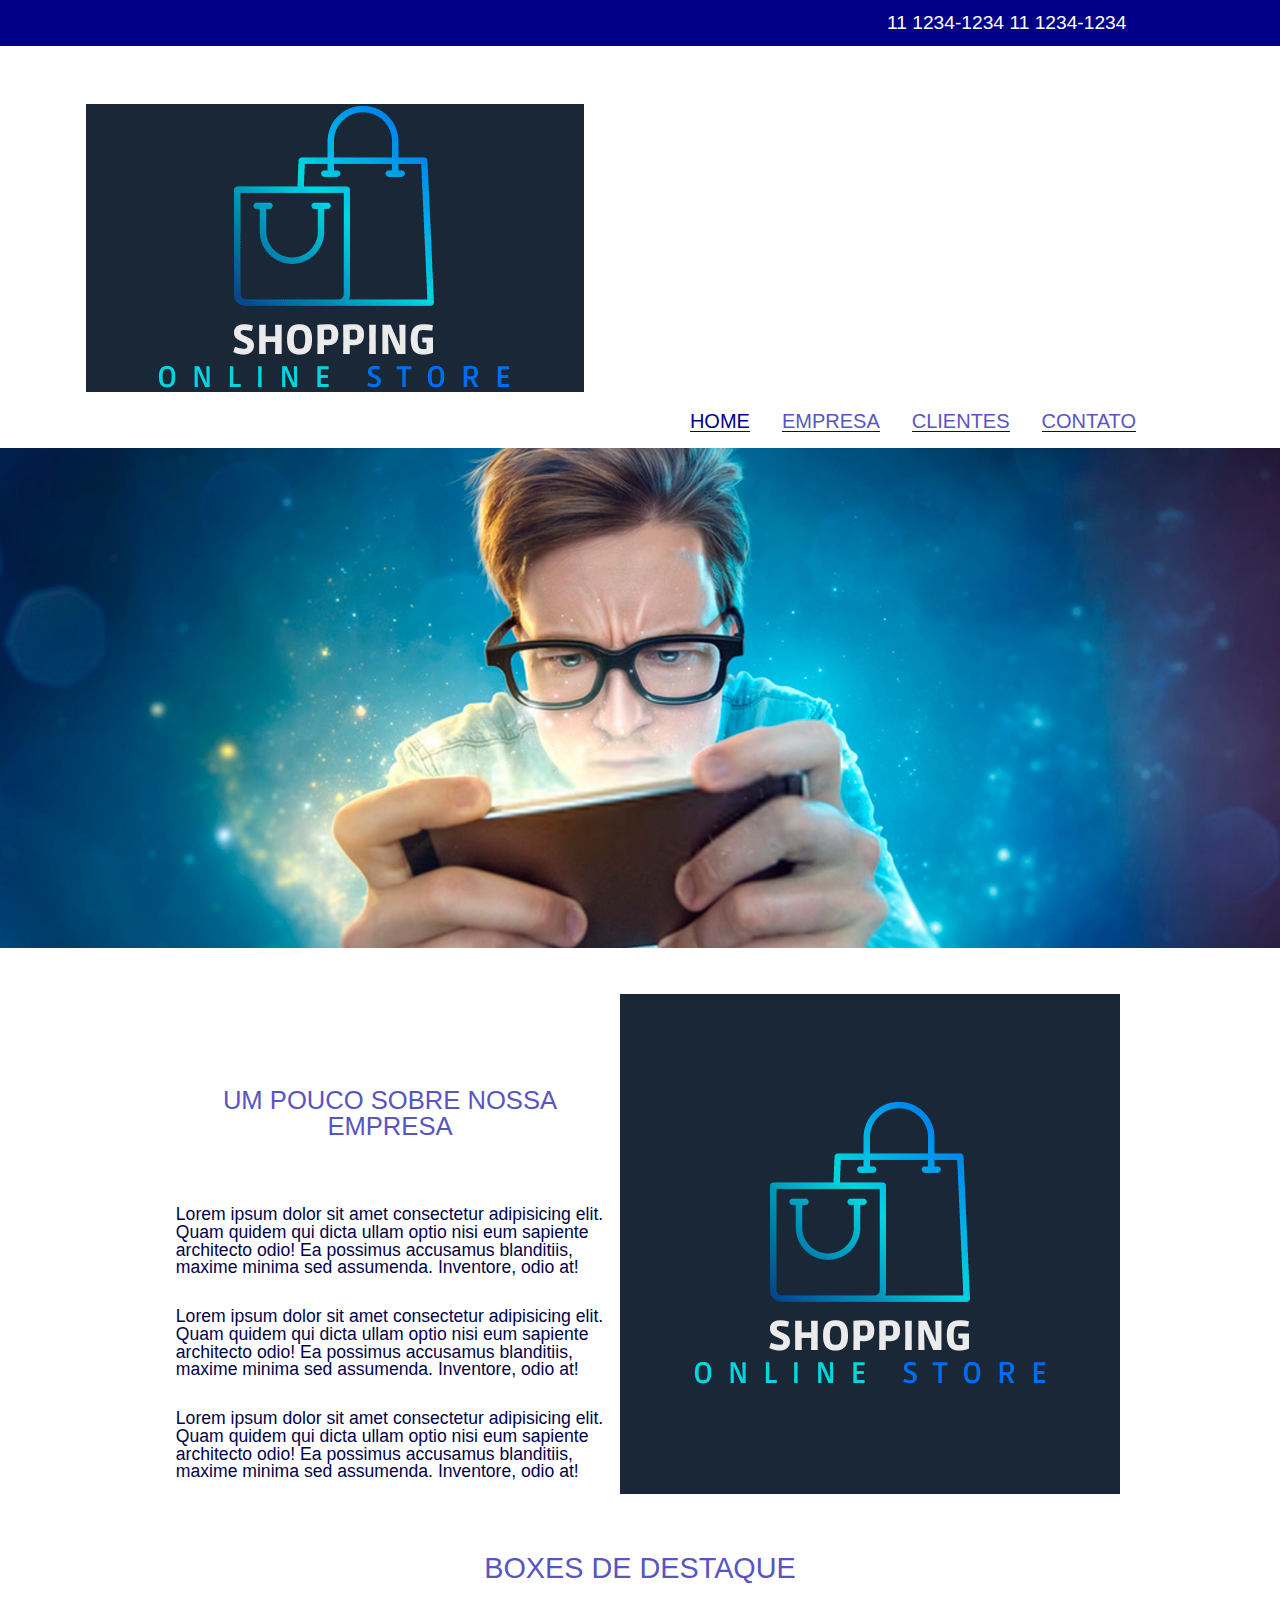
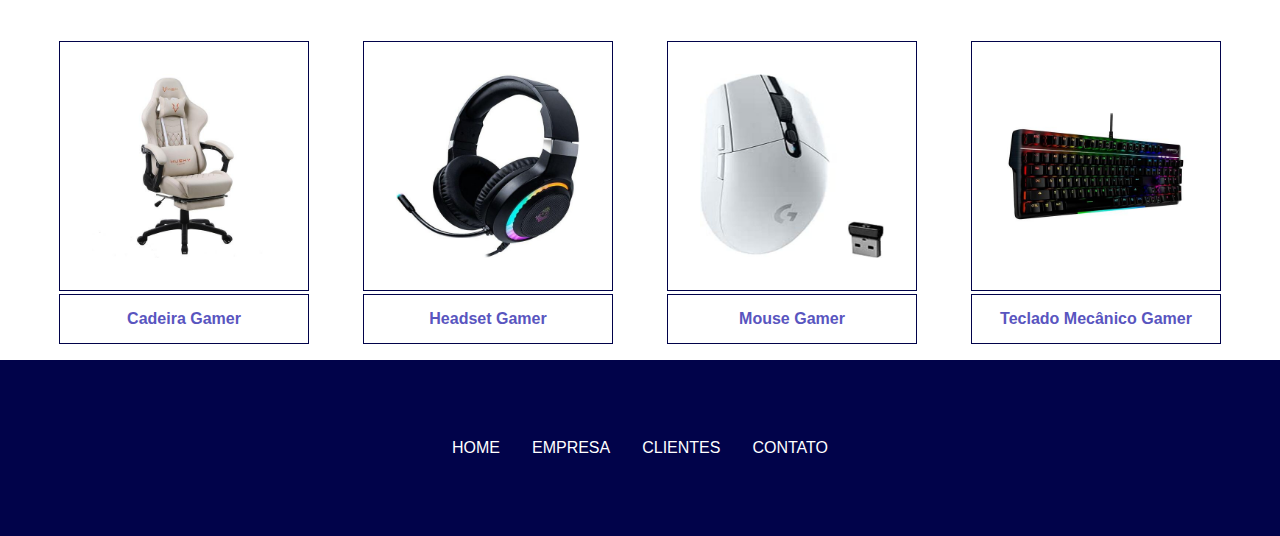
<file: index.html>
<!DOCTYPE html>
<html lang="pt-BR">
<head>
    <meta charset="UTF-8">
    <meta name="viewport" content="width=device-width, initial-scale=1.0">
    <title>SHOPPING ONLINE STORE</title>
    <link rel="stylesheet" type="text/css" href="./textEmepresa/css/style.css">
    <link rel="stylesheet" href="./textEmepresa/nivo-slider/themes/default/default.css" type="text/css" media="screen" />
    <link rel="stylesheet" href="./textEmepresa/nivo-slider/nivo-slider.css" type="text/css">
</head>

<body>

    <main>
        <header>
            <div class="numContatos">
                <span>11 1234-1234</span>
                <span>11 1234-1234</span>
            </div>
            <picture class="logo">
            <img src="./textEmepresa/image/logoPequno.png">
            </picture>
            <nav class="menu">
                <ul class="menuPrimario">
                    <li><a href="#"><small class="ative">HOME</small></a></li>
                    <li><a href="#">EMPRESA</a>
                        <ul class="sub-menu-1">
                            <li><a href="#">SEO</a></li>
                            <li><a href="#">SOBRE NOS</a></li>
                            <li><a href="#">GALERIA</a></li>
                            <li class="hover-sub"><a href="#">ATIVIDADES</a>
                                <ul class="sub-menu-2">
                                    <li><a href="#">INDUSTRIA</a></li>
                                    <li><a href="#">COMERCIO</a></li>
                                    <li><a href="#">SERVIÇOS</a></li>
                                    <li><a href="#">ESPORTE</a></li>
                            </li>
                        </ul>
                    </li>
                    </li>
                </ul>
                <li><a href="#">CLIENTES</a></li>
                <li><a href="#">CONTATO</a></li>
                </ul>
            </nav>
        </header>
        <div id="slider" class="nivoSlider theme-default">
            <img src="./textEmepresa/image/game.jpg" data-thumb="/image/logoPequno.png" alt="" data-transition="slideInLeft" />
            <img src="./textEmepresa/image/oculus.webp" data-thumb="/image/logoPequno.png" alt="" data-transition="slideInLeft" />
            <img src="./textEmepresa/image/pessoa-jogadno.avif" data-thumb="/image/logoPequno.png" alt=""
                data-transition="slideInLeft" />
        </div>
        <section class="sobre">
            <article class="sobre__texto">
                <h2> UM POUCO SOBRE NOSSA EMPRESA</h2>
                <p>
                    Lorem ipsum dolor sit amet consectetur adipisicing elit.
                    Quam quidem qui dicta ullam optio nisi eum
                    sapiente architecto odio! Ea possimus accusamus blanditiis,
                    maxime minima sed assumenda. Inventore, odio
                    at!
                </p>
                <p>
                    Lorem ipsum dolor sit amet consectetur adipisicing elit.
                    Quam quidem qui dicta ullam optio nisi eum
                    sapiente architecto odio! Ea possimus accusamus blanditiis,
                    maxime minima sed assumenda. Inventore, odio
                    at!
                </p>
                <p>
                    Lorem ipsum dolor sit amet consectetur adipisicing elit.
                    Quam quidem qui dicta ullam optio nisi eum
                    sapiente architecto odio! Ea possimus accusamus blanditiis,
                    maxime minima sed assumenda. Inventore, odio
                    at!
                </p>
            </article>
            <picture class="sobre__logo-Maior">
            <img src="./textEmepresa/image/LogotipoLojaOnline.png">
            </picture>
        </section>
        <h2>BOXES DE DESTAQUE</h2>
        <section class="destaque">
            <div>
                <img src="./textEmepresa/image/imge-test/cadeira-gamer.jpg">
                <p>
                    Cadeira Gamer
                </p>
            </div>
            <div>
                <img src="./textEmepresa/image/imge-test/fone.jpg">
                <p>Headset Gamer </p>
            </div>
            <div><img src="./textEmepresa/image/imge-test/mouse.jpg">
                <p>Mouse Gamer</p>
            </div>
            <div><img src="./textEmepresa/image/imge-test/teclado.jpg">
                <p>Teclado Mecânico Gamer</p>
            </div>
        </section>
    </main>
    <footer class="rodape">
        <ul>
            <li>HOME</li>
            <li>EMPRESA</li>
            <li>CLIENTES</li>
            <li> CONTATO</li>
        </ul>
    </footer>
    <script src="./textEmepresa/javascript/jquery-3.7.1.js"></script>
    <script src="./textEmepresa/nivo-slider/jquery.nivo.slider.js"></script>
    <script src="./textEmepresa/javascript/index.js"></script>
</body>
</html>
</file>
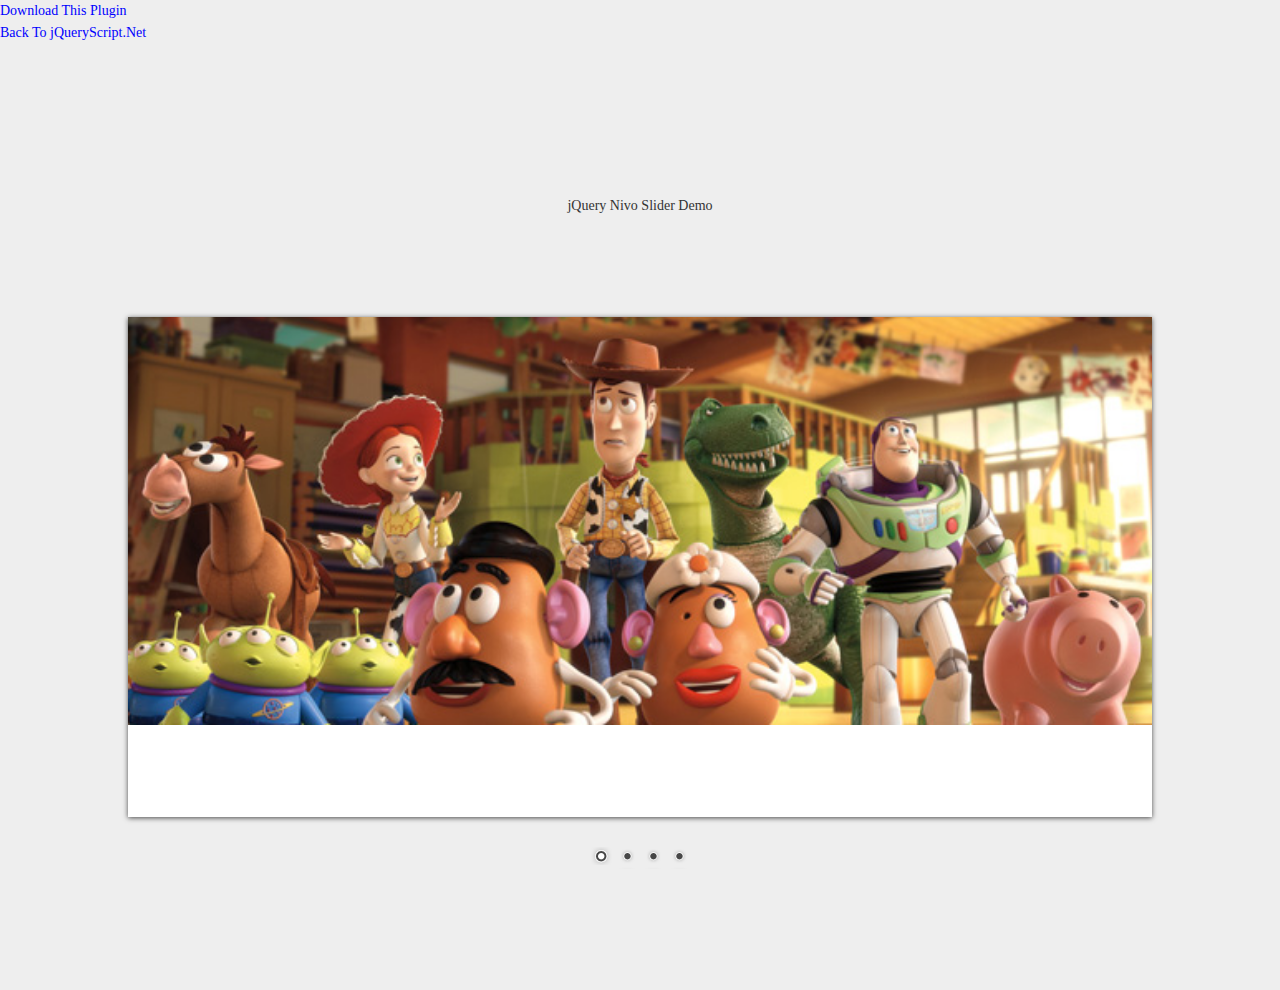
<file: textEmepresa/nivo-slider/index.html>
<!DOCTYPE HTML PUBLIC "-//W3C//DTD HTML 4.01//EN" "http://www.w3.org/TR/html4/strict.dtd">
<meta http-equiv="Content-Type" content="text/html; charset=utf-8">
<html lang="en">

<head>
  <title>jQuery Nivo Slider Demo</title>
  <link href="http://www.jqueryscript.net/css/jquerysctipttop.css" rel="stylesheet" type="text/css">
  <link rel="stylesheet" href="themes/default/default.css" type="text/css" media="screen" />
  <link rel="stylesheet" href="themes/light/light.css" type="text/css" media="screen" />
  <link rel="stylesheet" href="themes/dark/dark.css" type="text/css" media="screen" />
  <link rel="stylesheet" href="themes/bar/bar.css" type="text/css" media="screen" />
  <link rel="stylesheet" href="nivo-slider.css" type="text/css" media="screen" />
  <link rel="stylesheet" href="demo/style.css" type="text/css" media="screen" />
</head>

<body>
  <div id="jquery-script-menu">
    <div class="jquery-script-center">
      <ul>
        <li><a href="http://www.jqueryscript.net/slider/nivo-slider.html">Download This Plugin</a></li>
        <li><a href="http://www.jqueryscript.net/">Back To jQueryScript.Net</a></li>
      </ul>
      <div class="jquery-script-ads">
        <script type="text/javascript"><!--
google_ad_client = "ca-pub-2783044520727903";
/* jQuery_demo */
          google_ad_slot = "2780937993";
          google_ad_width = 728;
          google_ad_height = 90;
          //-->
        </script>
        <script type="text/javascript" src="http://pagead2.googlesyndication.com/pagead/show_ads.js">
        </script>
      </div>
      <div class="jquery-script-clear"></div>
    </div>
  </div>
  <h1 style="margin-top:150px;" align="center">jQuery Nivo Slider Demo</h1>
  
  <div id="wrapper">
    <div class="slider-wrapper theme-default">
      <div id="slider" class="nivoSlider"> <img src="demo/images/toystory.jpg" data-thumb="demo/images/toystory.jpg"
          alt="" /> <a href="http://dev7studios.com"><img src="demo/images/up.jpg" data-thumb="demo/images/up.jpg"
            alt="" title="This is an example of a caption" /></a> <img src="demo/images/walle.jpg"
          data-thumb="demo/images/walle.jpg" alt="" data-transition="slideInLeft" /> <img src="demo/images/nemo.jpg"
          data-thumb="demo/images/nemo.jpg" alt="" title="#htmlcaption" /> </div>
      <div id="htmlcaption" class="nivo-html-caption"> <strong>This</strong> is an example of a <em>HTML</em> caption
        with <a href="#">a link</a>. </div>
    </div>
  </div>

  <script src="http://ajax.googleapis.com/ajax/libs/jquery/1.10.2/jquery.min.js"></script>
  <script type="text/javascript" src="jquery.nivo.slider.js"></script>

  <script type="text/javascript">
    $(window).load(function () {
      $('#slider').nivoSlider();
    });
  </script>
  <script type="text/javascript">

    var _gaq = _gaq || [];
    _gaq.push(['_setAccount', 'UA-36251023-1']);
    _gaq.push(['_setDomainName', 'jqueryscript.net']);
    _gaq.push(['_trackPageview']);

    (function () {
      var ga = document.createElement('script'); ga.type = 'text/javascript'; ga.async = true;
      ga.src = ('https:' == document.location.protocol ? 'https://ssl' : 'http://www') + '.google-analytics.com/ga.js';
      var s = document.getElementsByTagName('script')[0]; s.parentNode.insertBefore(ga, s);
    })();

  </script>
</body>

</html>
</file>
<file: textEmepresa/nivo-slider/themes/default/default.css>
/*
Skin Name: Nivo Slider Default Theme
Skin URI: http://nivo.dev7studios.com
Description: The default skin for the Nivo Slider.
Version: 1.3
Author: Gilbert Pellegrom
Author URI: http://dev7studios.com
Supports Thumbs: true
*/

.theme-default .nivoSlider {
	position:relative;
	background:#fff url(loading.gif) no-repeat 50% 50%;
    margin-bottom:10px;
    -webkit-box-shadow: 0px 1px 5px 0px #4a4a4a;
    -moz-box-shadow: 0px 1px 5px 0px #4a4a4a;
    box-shadow: 0px 1px 5px 0px #4a4a4a;
}
.theme-default .nivoSlider img {
	position:absolute;
	top:0px;
	left:0px;
	display:none;
}
.theme-default .nivoSlider a {
	border:0;
	display:block;
}

.theme-default .nivo-controlNav {
	text-align: center;
	padding: 20px 0;
}
.theme-default .nivo-controlNav a {
	display:inline-block;
	width:22px;
	height:22px;
	background:url(bullets.png) no-repeat;
	text-indent:-9999px;
	border:0;
	margin: 0 2px;
}
.theme-default .nivo-controlNav a.active {
	background-position:0 -22px;
}

.theme-default .nivo-directionNav a {
	display:block;
	width:30px;
	height:30px;
	background:url(arrows.png) no-repeat;
	text-indent:-9999px;
	border:0;
	opacity: 0;
	-webkit-transition: all 200ms ease-in-out;
    -moz-transition: all 200ms ease-in-out;
    -o-transition: all 200ms ease-in-out;
    transition: all 200ms ease-in-out;
}
.theme-default:hover .nivo-directionNav a { opacity: 1; }
.theme-default a.nivo-nextNav {
	background-position:-30px 0;
	right:15px;
}
.theme-default a.nivo-prevNav {
	left:15px;
}

.theme-default .nivo-caption {
    font-family: Helvetica, Arial, sans-serif;
}
.theme-default .nivo-caption a {
    color:#fff;
    border-bottom:1px dotted #fff;
}
.theme-default .nivo-caption a:hover {
    color:#fff;
}

.theme-default .nivo-controlNav.nivo-thumbs-enabled {
	width: 100%;
}
.theme-default .nivo-controlNav.nivo-thumbs-enabled a {
	width: auto;
	height: auto;
	background: none;
	margin-bottom: 5px;
}
.theme-default .nivo-controlNav.nivo-thumbs-enabled img {
	display: block;
	width: 120px;
	height: auto;
}
</file>
<file: textEmepresa/nivo-slider/themes/light/light.css>
/*
Skin Name: Nivo Slider Light Theme
Skin URI: http://nivo.dev7studios.com
Description: A light skin for the Nivo Slider.
Version: 1.0
Author: Gilbert Pellegrom
Author URI: http://dev7studios.com
Supports Thumbs: true
*/

.theme-light.slider-wrapper {
    background: #fff;
    padding: 10px;
}
.theme-light .nivoSlider {
	position:relative;
	background:#fff url(loading.gif) no-repeat 50% 50%;
    margin-bottom:10px;
    overflow: visible;
}
.theme-light .nivoSlider img {
	position:absolute;
	top:0px;
	left:0px;
	display:none;
}
.theme-light .nivoSlider a {
	border:0;
	display:block;
}

.theme-light .nivo-controlNav {
	text-align: left;
	padding: 0;
	position: relative;
	z-index: 10;
}
.theme-light .nivo-controlNav a {
	display:inline-block;
	width:10px;
	height:10px;
	background:url(bullets.png) no-repeat;
	text-indent:-9999px;
	border:0;
	margin: 0 2px;
}
.theme-light .nivo-controlNav a.active {
	background-position:0 100%;
}

.theme-light .nivo-directionNav a {
	display:block;
	width:30px;
	height:30px;
	background: url(arrows.png) no-repeat;
	text-indent:-9999px;
	border:0;
	top: auto;
	bottom: -36px;
	z-index: 11;
}
.theme-light .nivo-directionNav a:hover {
    background-color: #eee;
    -webkit-border-radius: 2px;
    -moz-border-radius: 2px;
    border-radius: 2px;
}
.theme-light a.nivo-nextNav {
	background-position:160% 50%;
	right:0px;
}
.theme-light a.nivo-prevNav {
    background-position:-60% 50%;
    left: auto;
	right: 35px;
}

.theme-light .nivo-caption {
    font-family: Helvetica, Arial, sans-serif;
}
.theme-light .nivo-caption a {
    color:#fff;
    border-bottom:1px dotted #fff;
}
.theme-light .nivo-caption a:hover {
    color:#fff;
}

.theme-light .nivo-controlNav.nivo-thumbs-enabled {
	width: 80%;
}
.theme-light .nivo-controlNav.nivo-thumbs-enabled a {
	width: auto;
	height: auto;
	background: none;
	margin-bottom: 5px;
}
.theme-light .nivo-controlNav.nivo-thumbs-enabled img {
	display: block;
	width: 120px;
	height: auto;
}
</file>
<file: textEmepresa/nivo-slider/themes/dark/dark.css>
/*
Skin Name: Nivo Slider Dark Theme
Skin URI: http://nivo.dev7studios.com
Description: A dark skin for the Nivo Slider.
Version: 1.0
Author: Gilbert Pellegrom
Author URI: http://dev7studios.com
Supports Thumbs: true
*/

.theme-dark.slider-wrapper {
    background: #222;
    padding: 10px;
}
.theme-dark .nivoSlider {
	position:relative;
	background:#fff url(loading.gif) no-repeat 50% 50%;
    margin-bottom:10px;
    overflow: visible;
	
}
.theme-dark .nivoSlider img {
	position:absolute;
	top:0px;
	left:0px;
	display:none;
}
.theme-dark .nivoSlider a {
	border:0;
	display:block;
}

.theme-dark .nivo-controlNav {
	text-align: left;
	padding: 0;
	position: relative;
	z-index: 10;
}
.theme-dark .nivo-controlNav a {
	display:inline-block;
	width:10px;
	height:10px;
	background:url(bullets.png) no-repeat 0 2px;
	text-indent:-9999px;
	border:0;
	margin: 0 2px;
}
.theme-dark .nivo-controlNav a.active {
	background-position:0 100%;
}

.theme-dark .nivo-directionNav a {
	display:block;
	width:30px;
	height:30px;
	background: url(arrows.png) no-repeat;
	text-indent:-9999px;
	border:0;
	top: auto;
	bottom: -36px;
	z-index: 11;
}
.theme-dark .nivo-directionNav a:hover {
    background-color: #333;
    -webkit-border-radius: 2px;
    -moz-border-radius: 2px;
    border-radius: 2px;
}
.theme-dark a.nivo-nextNav {
	background-position:-16px 50%;
	right:0px;
}
.theme-dark a.nivo-prevNav {
    background-position:11px 50%;
    left: auto;
	right: 35px;
}

.theme-dark .nivo-caption {
    font-family: Helvetica, Arial, sans-serif;
}
.theme-dark .nivo-caption a {
    color:#fff;
    border-bottom:1px dotted #fff;
}
.theme-dark .nivo-caption a:hover {
    color:#fff;
}

.theme-dark .nivo-controlNav.nivo-thumbs-enabled {
	width: 80%;
}
.theme-dark .nivo-controlNav.nivo-thumbs-enabled a {
	width: auto;
	height: auto;
	background: none;
	margin-bottom: 5px;
}
.theme-dark .nivo-controlNav.nivo-thumbs-enabled img {
	display: block;
	width: 120px;
	height: auto;
}
</file>
<file: textEmepresa/nivo-slider/themes/bar/bar.css>
/*
Skin Name: Nivo Slider Bar Theme
Skin URI: http://nivo.dev7studios.com
Description: The bottom bar skin for the Nivo Slider.
Version: 1.0
Author: Gilbert Pellegrom
Author URI: http://dev7studios.com
Supports Thumbs: false
*/

.theme-bar.slider-wrapper {
    position: relative;
    border: 1px solid #333;
    overflow: hidden;
}
.theme-bar .nivoSlider {
	position:relative;
	background:#fff url(loading.gif) no-repeat 50% 50%;
}
.theme-bar .nivoSlider img {
	position:absolute;
	top:0px;
	left:0px;
	display:none;
}
.theme-bar .nivoSlider a {
	border:0;
	display:block;
}

.theme-bar .nivo-controlNav {
    position: absolute;
    left: 0;
    bottom: -41px;
    z-index: 10;
    width: 100%;
    height: 30px;
	text-align: center;
	padding: 5px 0;
	border-top: 1px solid #333;
	background: #333;
    background: -moz-linear-gradient(top,  #565656 0%, #333333 100%); /* FF3.6+ */
    background: -webkit-gradient(linear, left top, left bottom, color-stop(0%,#565656), color-stop(100%,#333333)); /* Chrome,Safari4+ */
    background: -webkit-linear-gradient(top,  #565656 0%,#333333 100%); /* Chrome10+,Safari5.1+ */
    background: -o-linear-gradient(top,  #565656 0%,#333333 100%); /* Opera 11.10+ */
    background: -ms-linear-gradient(top,  #565656 0%,#333333 100%); /* IE10+ */
    background: linear-gradient(to bottom,  #565656 0%,#333333 100%); /* W3C */
    filter: progid:DXImageTransform.Microsoft.gradient( startColorstr='#565656', endColorstr='#333333',GradientType=0 ); /* IE6-9 */
    opacity: 0.5;
    -webkit-transition: all 200ms ease-in-out;
    -moz-transition: all 200ms ease-in-out;
    -o-transition: all 200ms ease-in-out;
    transition: all 200ms ease-in-out;
}
.theme-bar:hover .nivo-controlNav {
    bottom: 0;
    opacity: 1;
}
.theme-bar .nivo-controlNav a {
	display:inline-block;
	width:22px;
	height:22px;
	background:url(bullets.png) no-repeat;
	text-indent:-9999px;
	border:0;
	margin: 5px 2px 0 2px;
}
.theme-bar .nivo-controlNav a.active {
	background-position:0 -22px;
}

.theme-bar .nivo-directionNav a {
	display:block;
	border:0;
	color: #fff;
	text-transform: uppercase;
	top: auto;
	bottom: 10px;
	z-index: 11;
	font-family: "Helvetica Neue", Helvetica, Arial, sans-serif;
	font-size: 13px;
	line-height: 20px;
	opacity: 0.5;
    -webkit-transition: all 200ms ease-in-out;
    -moz-transition: all 200ms ease-in-out;
    -o-transition: all 200ms ease-in-out;
    transition: all 200ms ease-in-out;
}
.theme-bar a.nivo-nextNav { right: -50px; }
.theme-bar a.nivo-prevNav { left: -50px; }
.theme-bar:hover a.nivo-nextNav { 
    right: 15px; 
    opacity: 1;
}
.theme-bar:hover a.nivo-prevNav { 
    left: 15px; 
    opacity: 1;
}
.theme-bar .nivo-directionNav a:hover { color: #ddd; }

.theme-bar .nivo-caption {
    font-family: Helvetica, Arial, sans-serif;
    -webkit-transition: all 200ms ease-in-out;
    -moz-transition: all 200ms ease-in-out;
    -o-transition: all 200ms ease-in-out;
    transition: all 200ms ease-in-out;
}
.theme-bar:hover .nivo-caption {
    bottom: 41px;
}
.theme-bar .nivo-caption a {
    color:#fff;
    border-bottom:1px dotted #fff;
}
.theme-bar .nivo-caption a:hover {
    color:#fff;
}

.theme-bar .nivo-controlNav.nivo-thumbs-enabled {
	width: 100%;
}
.theme-bar .nivo-controlNav.nivo-thumbs-enabled a {
	width: auto;
	height: auto;
	background: none;
	margin-bottom: 5px;
}
.theme-bar .nivo-controlNav.nivo-thumbs-enabled img {
	display: block;
	width: 120px;
	height: auto;
}
</file>
<file: textEmepresa/nivo-slider/demo/style.css>
/*=================================*/
/* Nivo Slider Demo
/* November 2010
/* By: Gilbert Pellegrom
/* http://dev7studios.com
/*=================================*/

/*====================*/
/*=== Reset Styles ===*/
/*====================*/
html, body, div, span, applet, object, iframe,
h1, h2, h3, h4, h5, h6, p, blockquote, pre,
a, abbr, acronym, address, big, cite, code,
del, dfn, em, font, img, ins, kbd, q, s, samp,
small, strike, strong, sub, sup, tt, var,
dl, dt, dd, ol, ul, li,
fieldset, form, label, legend,
table, caption, tbody, tfoot, thead, tr, th, td {
	margin:0;
	padding:0;
	border:0;
	outline:0;
	font-weight:inherit;
	font-style:inherit;
	font-size:100%;
	font-family:inherit;
	vertical-align:baseline;
}
body {
	line-height:1;
	color:black;
	background:white;
}
table {
	border-collapse:separate;
	border-spacing:0;
}
caption, th, td {
	text-align:left;
	font-weight:normal;
}
blockquote:before, blockquote:after,
q:before, q:after {
	content:"";
}
blockquote, q {
	quotes:"" "";
}
/* HTML5 tags */
header, section, footer,
aside, nav, article, figure {
	display: block;
}

/*===================*/
/*=== Main Styles ===*/
/*===================*/
body {
	font:14px/1.6 Georgia, Palatino, Palatino Linotype, Times, Times New Roman, serif;
	color:#333;
	background:#eee;
}

a, a:visited {
	color:blue;
	text-decoration:none;
}
a:hover, a:active {
	color:#000;
	text-decoration:none;
}

#dev7link {
    position:absolute;
    top:0;
    left:50px;
    background:url(images/dev7logo.png) no-repeat;
    width:60px;
    height:67px;
    border:0;
    display:block;
    text-indent:-9999px;
}

.slider-wrapper { 
	width: 80%; 
	margin: 100px auto;
}

/*====================*/
/*=== Other Styles ===*/
/*====================*/
.clear {
	clear:both;
}
</file>
<file: textEmepresa/css/style.css>
@import url('../css/reset.css');
:root {
    --corPrimaria: #020087;
    --corSecundaria: #5955bf;
    --corTerciaria: #01034a;
    --corQuaternaria: #FFF;
    --hoverRodape: #4e5f9a;
    --font: Arial, Helvetica, sans-serif;
}

.numContatos {
    background-color: var(--corPrimaria);
    padding: .7em 8em;
    text-align: right;
    margin-bottom: 3em;
    font-size: 1.2em;

}

.logo {
    margin: 5.375em;

}

.menuPrimario {
    display: flex;
    justify-content: flex-end;
    margin: 0 8em;
}

.menuPrimario li {
    margin: 1em 1em;
    border-bottom: 1px solid var(--corPrimaria);
}

.ative {
    color: var(--corPrimaria);

}

.menuPrimario li a {
    color: var(--corSecundaria);
    text-decoration: none;
    font-size: 15pt;
    font-family: var(--font);
    transition: ease-in-out .3s;
}

.menuPrimario a:hover {
    color: var(--corPrimaria);
    border-bottom: 1px solid var(--corPrimaria);
}

.sub-menu-1 {
    display: none;
    text-align: center;
    z-index: 6;
    list-style: none;
    width: 10.5em;
}

.sub-menu-1 a {
    text-decoration: none;
    font-size: 15pt;
    color: var(--corQuaternaria);
    font-weight: 700;
    line-height: 21px;
}

ul li:hover .sub-menu-1 {
    display: block;
    position: absolute;
    background-color: var(--corPrimaria);
}

.menuPrimario ul li:hover .sub-menu-1 {
    display: block;
}

.sub-menu-1 li:hover {
    background-color: var(--corSecundaria);
    text-align: center;
    transition: all 0.8s;
}

.sub-menu-2 {
    display: none;
}

.hover-sub:hover .sub-menu-2 {
    display: block;
    position: absolute;
    margin-left: 150px;
    margin-top: -26px;
    background-color: var(--corPrimaria);
    width: 150px;
    list-style: none;
}

main {
    color: var(--corQuaternaria);
    max-width: 2560px;
    min-width: 200px;
    font-family: var(--font);
}

.sobre {
    display: flex;
    align-items: end;
    color: var(--corSecundaria);
    box-sizing: border-box;
    margin: 5em 20em;
}

.sobre__texto {
    display: flex;
    align-items: center;
    flex-direction: column;
    margin: 4em 5em;
}

.sobre__texto p {
    font-size: 1.1em;
    margin: .9em;
    color: var(--corTerciaria);
}

.sobre__texto h2 {
    font-size: 1.6em;
    color: var(--corSecundaria);
}

h2 {
    font-size: 1.8em;
    text-align: center;
    margin: 2em;
    color: var(--corSecundaria);

}

.destaque {
    font-family: var(--font);
    font-weight: 700;
    display: flex;
    text-align: center;
    justify-content: space-around;
    color: var(--corSecundaria);
    margin: 1em 2em;
    box-sizing: border-box;
}

.destaque img {
    border: 1px solid var(--corTerciaria);
    width: 250px;
    height: 250px;
    padding: 2em;
    box-sizing: border-box;
}

.destaque p {
    border: 1px solid var(--corTerciaria);
    padding: 1em;
    text-align: center;
}

.rodape {
    font-family: var(--font);
    display: flex;
    width: 100%;
    align-items: center;
    justify-content: center;
    padding: 4em 0;
    color: var(--corQuaternaria);
    background-color: var(--corTerciaria);
}

.rodape ul {
    display: flex;
}

.rodape ul li {
    margin: 1em;
    cursor: pointer;
    transition: all .4s ease-in-out;
}

.rodape ul li:hover {
    border-bottom: 1px solid var(--corQuaternaria);
    color: var(--hoverRodape);
}

@media (min-width:320px) and (max-width:1024px) {
    .numContatos {
        padding: .7em 2em;
        margin: 0;
    }

    .logo {
        margin: 0em;
    }

    .logo img {
        width: 100%;

    }

    .menuPrimario {
        width: 100%;
        flex-direction: column;
        text-align: center;
    }

    .menuPrimario li {
        margin: 0.2em 0;


    }

    .menu {
        display: flex;
        justify-content: center;

    }

    .hover-sub:hover .sub-menu-2 {
        margin-left: 5px;
        margin-top: 1px;

    }


    .sobre {
        display: flex;
        align-items: center;
        flex-direction: column;
        margin: 0em;
    }

    .sobre__texto {
        margin: 0;
    }

    .nivoSlider {
        height: 190px !important;

    }

    .sobre__logo-Maior img {
        width: 300px;
    }

    .destaque {
        flex-direction: column;

    }

    .destaque p {
        margin-bottom: 2em;

    }

    .destaque img {
        width: 100%;
        height: 100%;
    }

    .rodape ul {
        flex-direction: column;
    }

}

@media (min-width:768px) and (max-width:1024px)  {
    .menuPrimario {
        flex-direction: row;

    }

    .menuPrimario li {
        margin: 1em 2em;


    }

    .nivoSlider {
        height: 450px !important;

    }

    .sobre__logo-Maior img {
        width: 100%;
    }
    .destaque {
        display: grid;
        grid-template-columns: 300px 300px;
        grid-template-rows: 300px 300px;
        gap: 6em;
        padding-bottom: 150px;
    }

    .rodape ul{
            flex-direction: row;
    }


}


@media (max-width:1440px) {

    .sobre {
        
        margin:0 10em ;
    }

    .sobre__texto {
        margin: 0;
    }


}

@media (min-width:2560px){
    .nivoSlider {
        height: 800px !important;

    }
    .sobre {
        
        margin:0em 20em;
    }

    .sobre__texto {
        margin: 0em;
        font-size: 1.5em;
    }


    .destaque img{
        width: 500px;
height: 500px;
    }
    
}
</file>
